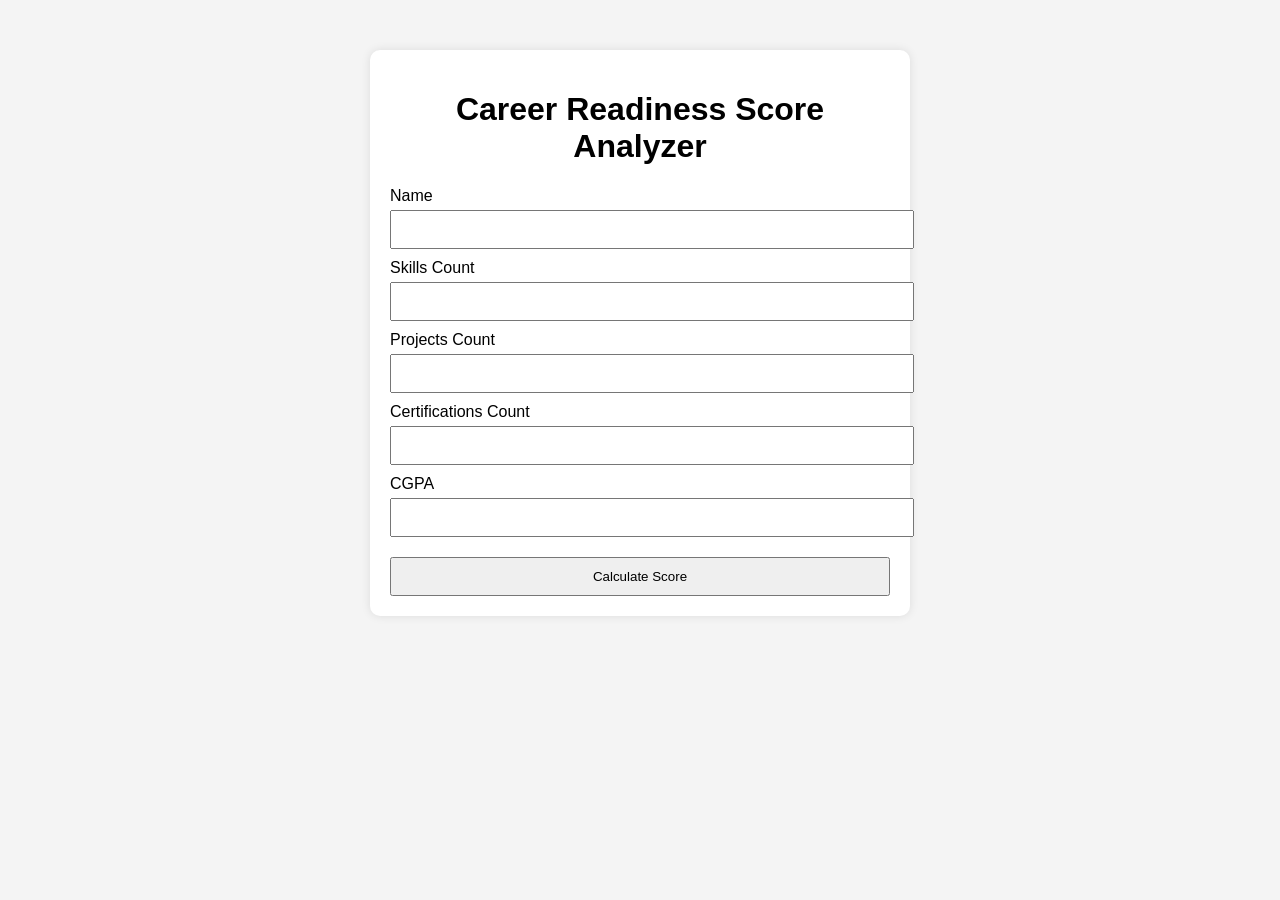
<file: index.html>
<!DOCTYPE html>
<html>
<head>
    <title>Career Readiness Score Analyzer</title>
    <link rel="stylesheet" href="style.css">
</head>
<body>

<div class="container">

    <h1>Career Readiness Score Analyzer</h1>

    <form action="/calculate" method="POST">

        <label>Name</label>
        <input type="text" name="name" required>

        <label>Skills Count</label>
        <input type="number" name="skills" min="0" max="10" required>

        <label>Projects Count</label>
        <input type="number" name="projects" min="0" max="10" required>

        <label>Certifications Count</label>
        <input type="number" name="certifications" min="0" max="10" required>

        <label>CGPA</label>
        <input type="number" step="0.1" name="cgpa" min="0" max="10" required>

        <button type="submit">Calculate Score</button>

    </form>

</div>

</body>
</html>
</file>
<file: style.css>
body{
    background:#f4f4f4;
    font-family:Arial, sans-serif;
}

.container{
    width:500px;
    margin:50px auto;
    background:white;
    padding:20px;
    border-radius:10px;
    box-shadow:0 0 10px rgba(0,0,0,0.1);
}

h1{
    text-align:center;
}

label{
    display:block;
    margin-top:10px;
}

input{
    width:100%;
    padding:10px;
    margin-top:5px;
}

button{
    width:100%;
    padding:10px;
    margin-top:20px;
    cursor:pointer;
}
</file>
